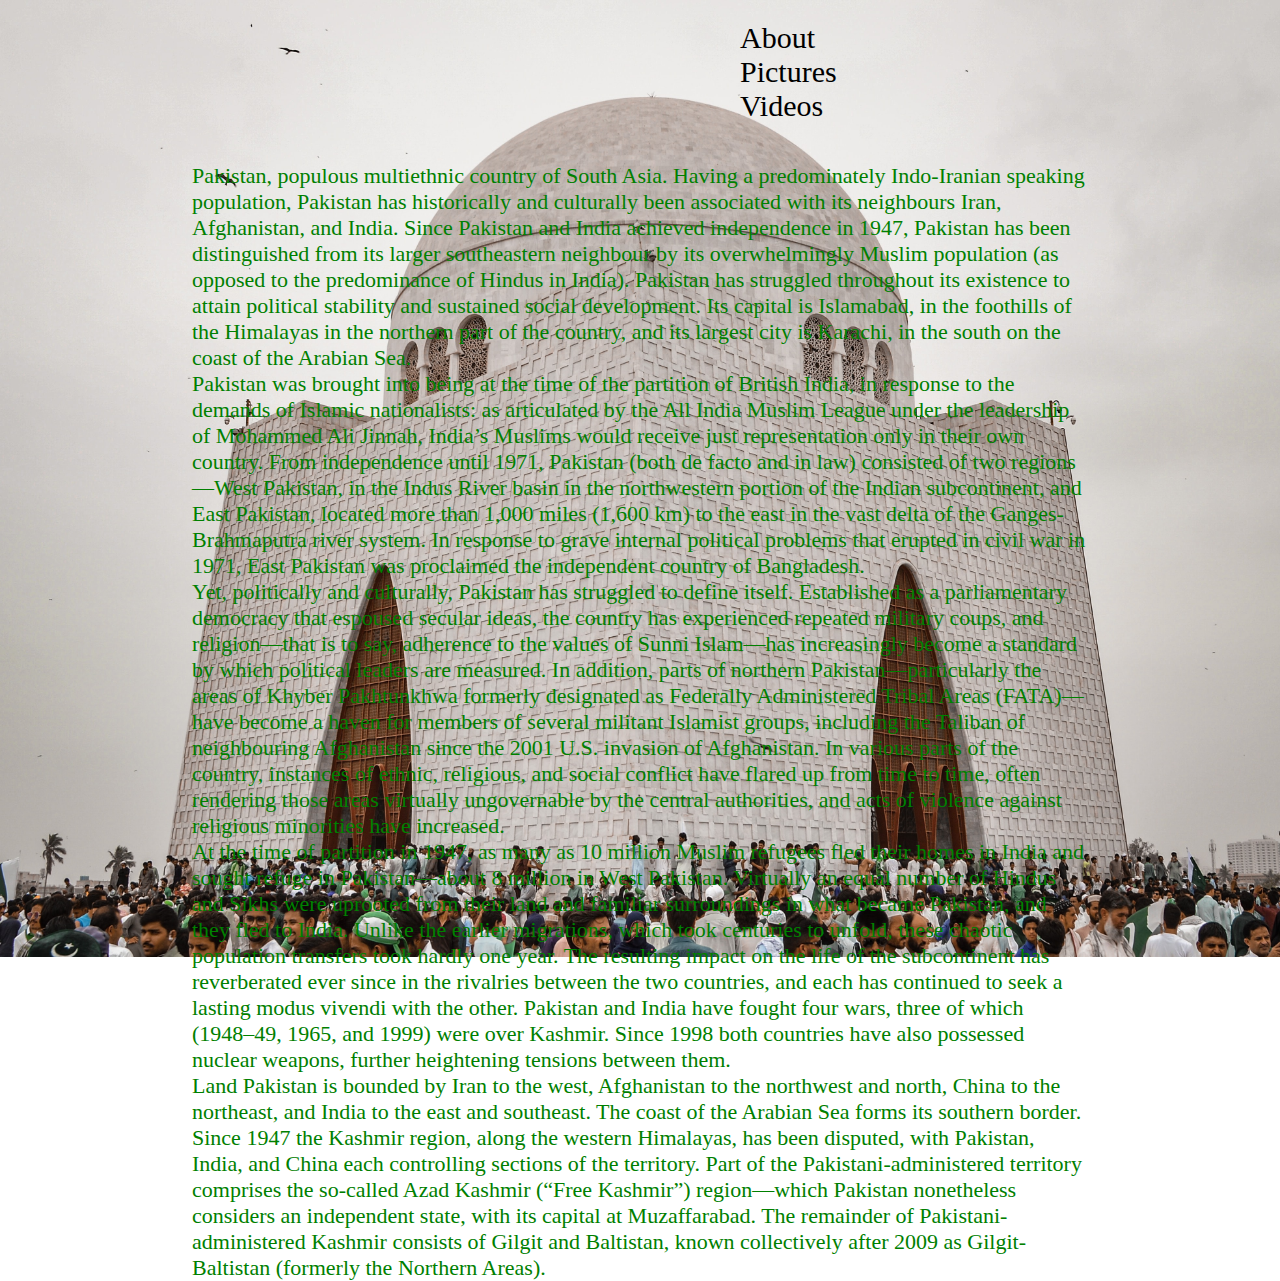
<file: index.html>
<!DOCTYPE html>
<html lang="en">

<head>
    <meta charset="UTF-8">
    <meta http-equiv="X-UA-Compatible" content="IE=edge">
    <meta name="viewport" content="width=device-width, initial-scale=1.0">
    <title>Beauty Of Pakistan</title>
    <link rel="stylesheet" href="style.css">
</head>

<body>
    <img src="img/page-pic03.jpg" width="100%" height="957px" alt="">
    <div class="nav-bar">
        <div class="nav">
            <ul>
                <li><a href="index.html">About</a></li>
                <li><a href="pictures.html">Pictures</a></li>
                <li><a href="video.html">Videos</a></li>
            </ul>
        </div>
    </div>

    <div class="mid-content">

        <p>
            Pakistan, populous multiethnic country of South Asia. Having a predominately Indo-Iranian speaking
            population, Pakistan has historically and culturally been associated with its neighbours Iran, Afghanistan,
            and India. Since Pakistan and India achieved independence in 1947, Pakistan has been distinguished from its
            larger southeastern neighbour by its overwhelmingly Muslim population (as opposed to the predominance of
            Hindus in India). Pakistan has struggled throughout its existence to attain political stability and
            sustained social development. Its capital is Islamabad, in the foothills of the Himalayas in the northern
            part of the country, and its largest city is Karachi, in the south on the coast of the Arabian Sea.
            <br>
            Pakistan was brought into being at the time of the partition of British India, in response to the demands of
            Islamic nationalists: as articulated by the All India Muslim League under the leadership of Mohammed Ali
            Jinnah, India’s Muslims would receive just representation only in their own country. From independence until
            1971, Pakistan (both de facto and in law) consisted of two regions—West Pakistan, in the Indus River basin
            in the northwestern portion of the Indian subcontinent, and East Pakistan, located more than 1,000 miles
            (1,600 km) to the east in the vast delta of the Ganges-Brahmaputra river system. In response to grave
            internal political problems that erupted in civil war in 1971, East Pakistan was proclaimed the independent
            country of Bangladesh.
            <br>Yet, politically and culturally, Pakistan has struggled to define itself. Established as a parliamentary
            democracy that espoused secular ideas, the country has experienced repeated military coups, and
            religion—that is to say, adherence to the values of Sunni Islam—has increasingly become a standard by which
            political leaders are measured. In addition, parts of northern Pakistan—particularly the areas of Khyber
            Pakhtunkhwa formerly designated as Federally Administered Tribal Areas (FATA)—have become a haven for
            members of several militant Islamist groups, including the Taliban of neighbouring Afghanistan since the
            2001 U.S. invasion of Afghanistan. In various parts of the country, instances of ethnic, religious, and
            social conflict have flared up from time to time, often rendering those areas virtually ungovernable by the
            central authorities, and acts of violence against religious minorities have increased.
            <br>
            At the time of partition in 1947, as many as 10 million Muslim refugees fled their homes in India and sought
            refuge in Pakistan—about 8 million in West Pakistan. Virtually an equal number of Hindus and Sikhs were
            uprooted from their land and familiar surroundings in what became Pakistan, and they fled to India. Unlike
            the earlier migrations, which took centuries to unfold, these chaotic population transfers took hardly one
            year. The resulting impact on the life of the subcontinent has reverberated ever since in the rivalries
            between the two countries, and each has continued to seek a lasting modus vivendi with the other. Pakistan
            and India have fought four wars, three of which (1948–49, 1965, and 1999) were over Kashmir. Since 1998 both
            countries have also possessed nuclear weapons, further heightening tensions between them.
            <br>
            Land
            Pakistan is bounded by Iran to the west, Afghanistan to the northwest and north, China to the northeast, and
            India to the east and southeast. The coast of the Arabian Sea forms its southern border.
            <br>
            Since 1947 the Kashmir region, along the western Himalayas, has been disputed, with Pakistan, India, and
            China each controlling sections of the territory. Part of the Pakistani-administered territory comprises the
            so-called Azad Kashmir (“Free Kashmir”) region—which Pakistan nonetheless considers an independent state,
            with its capital at Muzaffarabad. The remainder of Pakistani-administered Kashmir consists of Gilgit and
            Baltistan, known collectively after 2009 as Gilgit-Baltistan (formerly the Northern Areas).


        </p>



    </div>





</body>

</html>
</file>
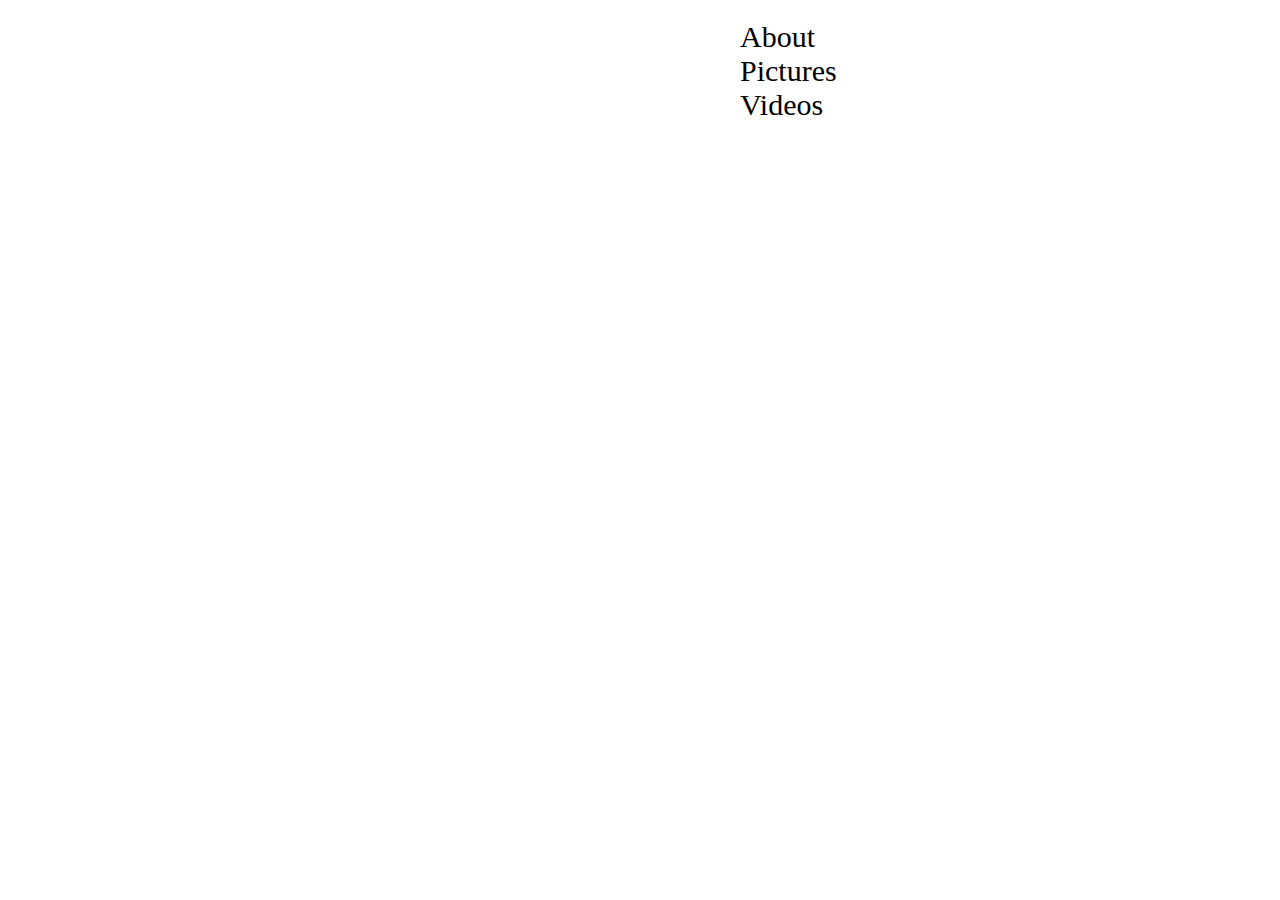
<file: video.html>
<!DOCTYPE html>
<html lang="en">

<head>
    <meta charset="UTF-8">
    <meta http-equiv="X-UA-Compatible" content="IE=edge">
    <meta name="viewport" content="width=device-width, initial-scale=1.0">
    <title>Beauty Of Pakistan</title>
    <link rel="stylesheet" href="style.css">
</head>
<style>
    ul {
        margin-top: 0 !important;
    }
</style>

<body>
    <div class="nav-bar">
        <div class="nav">
            <ul>
                <li><a href="index.html">About</a></li>
                <li><a href="pictures.html">Pictures</a></li>
                <li><a href="video.html">Videos</a></li>
            </ul>
        </div>
    </div>
    <div>

        <iframe width="800" height="500" src="https://www.youtube.com/embed/yZUiXgC17HU?list=PUu2nNbuJr8ku3kYUIiE4qCQ"
            title="YouTube video player" frameborder="0"
            allow="accelerometer; autoplay; clipboard-write; encrypted-media; gyroscope; picture-in-picture"
            allowfullscreen=""></iframe>
    </div>

</body>

</html>
</file>
<file: style.css>
*{
    margin: 0;
    padding: 0;
    /* background-image: url(page-pic03.jpg); */
    background-repeat: no-repeat;
    background-size: cover;
}
.nav{
    background: transparent;
    margin-top: 20px;
    margin-left: 700px;
}
li{
    background: transparent ;
    margin-left: 40px;
}
ul:hover{
    border-radius: 6px;
    transition: ease-in-out 0.7s;
    /* background-color: rgb(240, 143, 64); */
    background: none;
    
}


ul{
    margin-top:-960px;
    background: transparent ;
    width: 34%;
    display: flex;
    flex-wrap: wrap;
    list-style-type: none;
    transition: ease-in-out 0.7s;
}
a{

    color: black;
    font-size: 30px;
    text-decoration: none;
}



.mid-content:hover{
    color: rgb(9, 72, 4);
    transition: 1s;
    font-size: 24px;
}
.mid-content{
    margin: 0 auto;
    transition: 1s;
    width: 70%;
    margin-left: 15%;
    margin-top: 40px;
    font-size: 22px;
    color: green   ;

}
</file>
